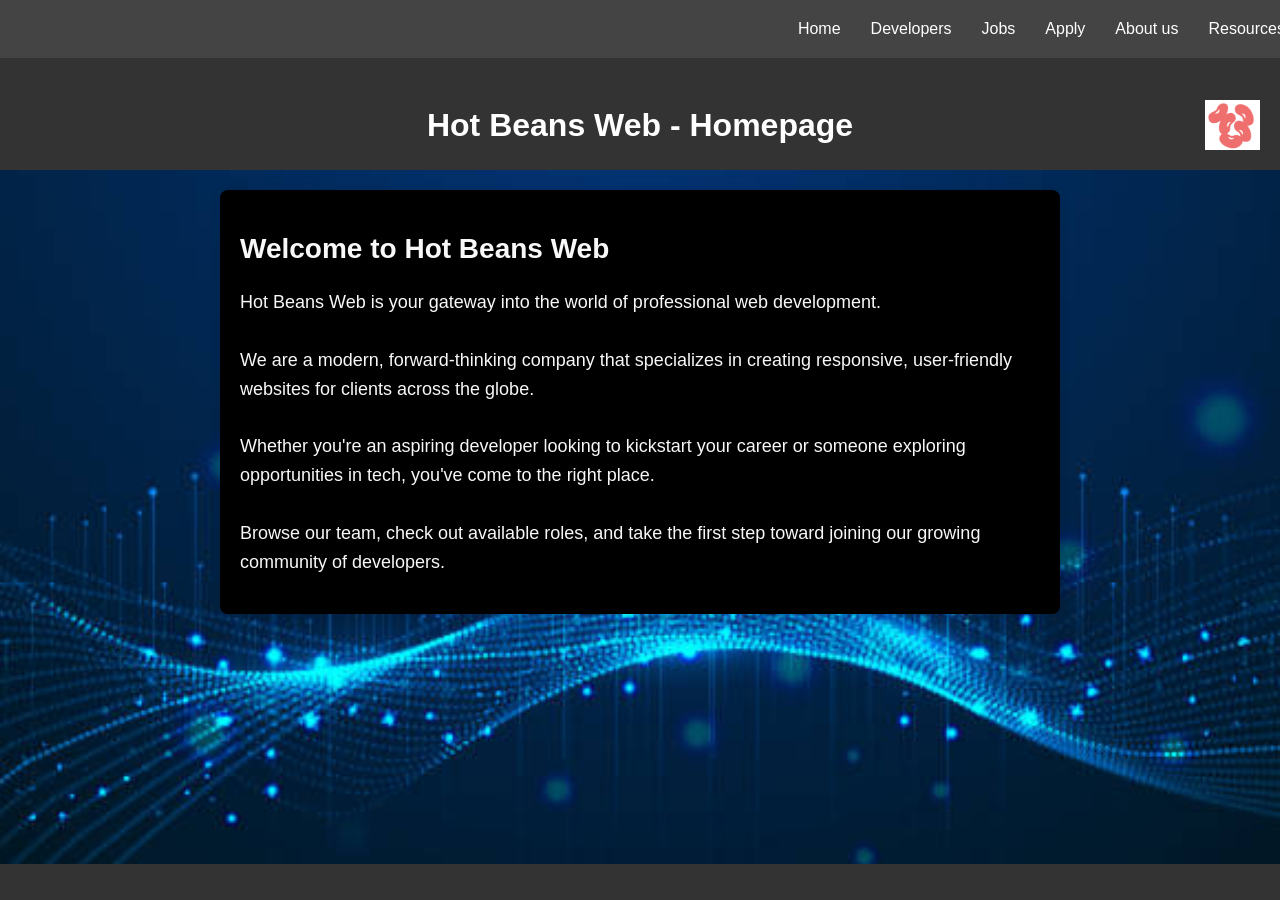
<file: index.html>
<!DOCTYPE html>
<html lang="en">
<head>
  <meta charset="UTF-8" />
  <meta name="viewport" content="width=device-width, initial-scale=1.0"/>
  <title>Hot Beans Web - Careers</title>
  <link rel="stylesheet" href="assets/css/mystyle.css"/>
  <style>
    body {
      font-family: Arial, sans-serif;
      margin: 0;
      padding: 0;
    }

    nav {
      display: flex;
      justify-content: flex-end;
      background: #444;
      padding: 10px 20px;
      position: fixed;
      top: 0;
      width: 100%;
      z-index: 1000;
    }

    .nav-links {
      display: flex;
    }

    .nav-links a {
      color: white;
      text-decoration: none;
      padding: 10px 15px;
    }

    .nav-links a:hover {
      background: #555;
    }

    header {
      display: grid;
      grid-template-columns: 1fr auto 1fr;
      align-items: center;
      background: #333;
      color: white;
      padding: 100px 20px 20px;
      text-align: center;
    }

    header h1 {
      grid-column: 2; 
      margin: 0;
    }

    .logo {
      grid-column: 3;
      justify-self: end;
      height: 50px;
    }

    .container {
      padding: 20px;
      max-width: 800px;
      margin: auto;
      margin-top: 20px;
    }

    footer {
      background: #333;
      color: white;
      text-align: center;
      padding: 10px;
      position: absolute;
      width: 100%;
      bottom: 0;
    }
  </style>
</head>
<body>
  <nav>
    <div class="nav-links">
      <a href="index.html">Home</a>
      <a href="developers.html">Developers</a>
      <a href="jobs.html">Jobs</a>
      <a href="apply.html">Apply</a>
      <a href="about.html">About us</a>
      <a href="resources.html">Resources</a>
    </div>
  </nav>

  <header>
    <h1>Hot Beans Web - Homepage</h1>
    <img src="assets/images/just logo.PNG" alt="Hot Beans Web Logo" class="logo" />
  </header>

  <div class="container" style="background: #000000; padding: 20px; border-radius: 8px; box-shadow: 0 0 10px rgba(0,0,0,0.1);">
    <h2 style="font-size: 28px;">Welcome to Hot Beans Web</h2>
    <p style="font-size: 18px; line-height: 1.6;">
      Hot Beans Web is your gateway into the world of professional web development.<br><br>
      We are a modern, forward-thinking company that specializes in creating responsive, user-friendly websites for clients across the globe.<br><br>
      Whether you're an aspiring developer looking to kickstart your career or someone exploring opportunities in tech, you've come to the right place.<br><br>
      Browse our team, check out available roles, and take the first step toward joining our growing community of developers.
    </p>
  </div>

  <footer>
    <p>
    </p>
  </footer>
</body>
</html>
</file>
<file: assets/css/mystyle.css>
body {
    background-image: url(../images/backgroundimage.jpg);
    background-size: cover;
    background-repeat: no-repeat;
    background-attachment: fixed;
    background-position: center;
    color: white; 
    font-family: Arial, sans-serif;
    margin: 0;
    padding: 0;
}
.developer-profile {
    color: black;
}
.employee-name {
    color: black;
}
.container {
    color: #f8f8f8;
     margin-top: 20px; }
</file>
